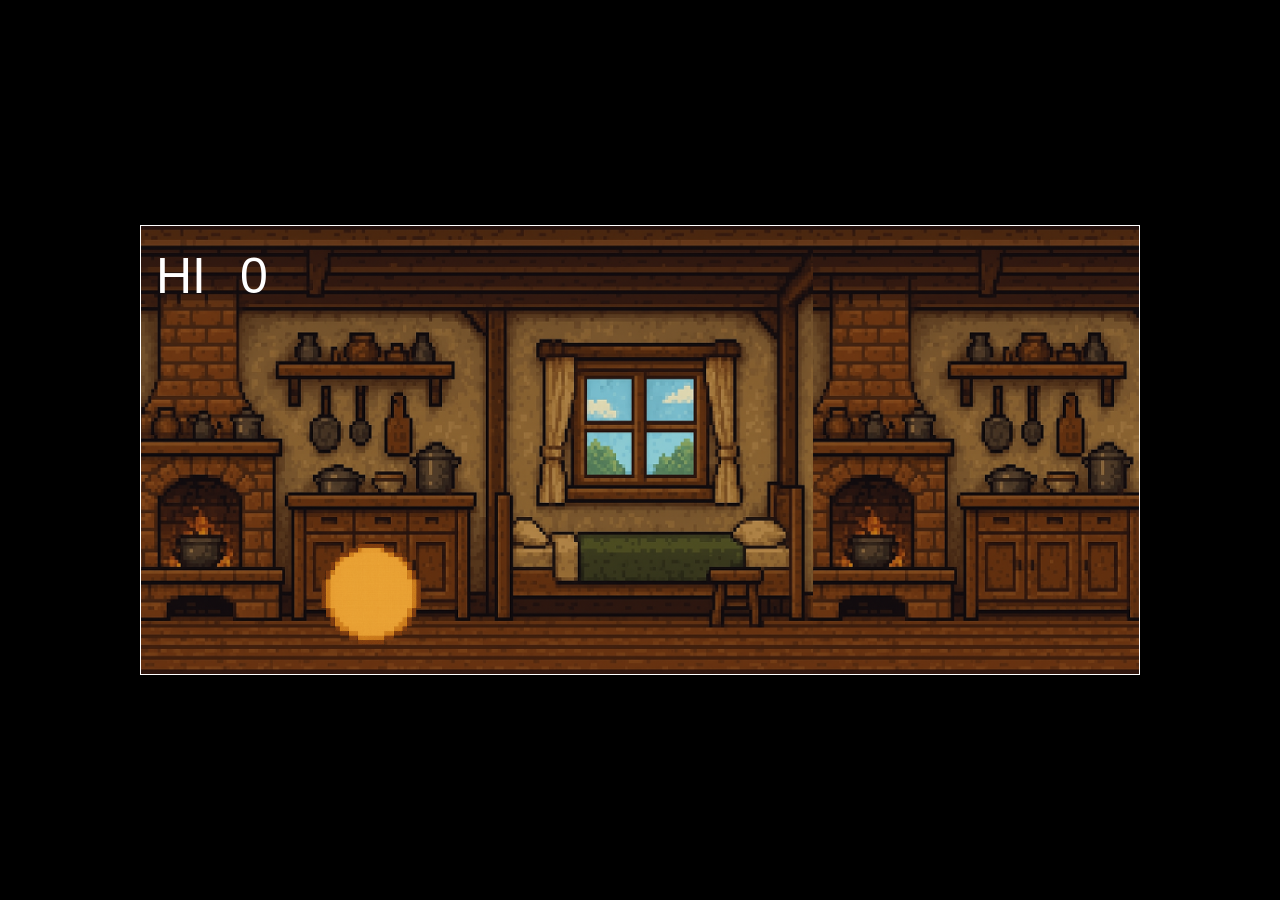
<file: index.html>
<!DOCTYPE html>
<html lang="mn">
<head>
    <meta charset="UTF-8">
    <meta name="viewport" content="width=device-width, initial-scale=1.0">
    <title>Баатар - Тоглоом</title>
    <link rel="stylesheet" href="style.css">
    <style>
        :root {
            --primary-bg: #000;
            --secondary-bg: #111;
            --tertiary-bg: #222;
            --accent-bg: #333;
            --primary-text: #fff;
            --secondary-text: #aaa;
            --tertiary-text: #666;
            --border-color: #444;
        }
        * {
            margin: 0;
            padding: 0;
            box-sizing: border-box;
            font-family: Arial, sans-serif;
        }
        body {
            background-color: var(--primary-bg);
            color: var(--primary-text);
            line-height: 1.6;
        }   
    </style>
</head>
<body>
    <div class="game-container">
        <div class="score-card">
            <span>HI</span>
            <span class="high-score"></span>
            <span class="score"></span>
        </div>
        <div class="unhruush"></div>
        <div class="emoji"></div>
        <div class="restart-game">
            <div class="content">
                <span class="text">RESTART</span>
                <button onclick="restart()" class="btn-reset-game"></button>
            </div>
        </div>
        <div id="cameraFeedback" class="camera-feedback"></div>
        <div id="winModal" class="win-modal" style="display:none;">
            <div class="win-content">Та ялсан!</div>
        </div>
    </div>
    <script src="./app.js"></script>
</body>
</html>
</file>
<file: style.css>
@font-face {
    font-family: Minecraft;
    src: url('./assets/Minecraft.ttf');
}

.game-container {
    width: 1000px;
    height: 450px;
    margin: 20px auto;
    border: 1px solid;
    position: relative;
    justify-content: center;
    align-items: center;
    overflow: hidden;
    background-image: url('./assets/image\ 1.png');
    background-size: contain;
    animation: bg-move 30s linear infinite;
    transition: background-image 0.5s linear, opacity 0.5s linear;
    opacity: 1;
}

@keyframes bg-move {
    0% {
        background-position: 100%;
    }
    100% {
        background-position: -50%;
    }
}




body {
    margin: 0;
    padding: 0;
    display: flex;
    justify-content: center;
    align-items: center;
    height: 100vh;
}
.unhruush {
    width: 160px;
    height: 160px;
    position: absolute;
    bottom: 0;
    left: 15%;
    background-image: url('./assets/unhruush.png');
    background-size:cover;
    background-position:bottom;
}


.emoji {
    width: 160px;
    height: 160px;
    position: absolute;
    bottom: 0;
    left: 70%;
    background-image: url('./assets/emgen.png');
    background-size: contain;
    z-index: 2;
    transition: opacity 0.3s linear;
}

.emoji.enter {
    animation: emoji-enter 1.5s linear forwards;
}

@keyframes emoji-enter {
    0% {
        left: 100%;
        opacity: 0;
    }
    10% {
        opacity: 1;
    }
    100% {
        left: 70%;
        opacity: 1;
    }
}

.score-card {
    color: #fff;
    font-family: Minecraft;
    font-size: 50px;
align-items: end;

    color: white;
    padding: 10px 15px;
    border-radius: 10px;
    font-family: sans-serif;
}

.score-card span {
    margin-right: 20px;
}

.restart-game {
    visibility: hidden;
    font-family: Minecraft;
    background-color: #ffffffb8;
    position: absolute;
    top: 0;
    left: 0;
    width: 100%;
    height: 100%;
    display: flex;
    justify-content: center;
    align-items: center;
    font-size: 40px;
    z-index: 2;
}

.restart-game.show {
    visibility: visible;
}

.restart-game .content {
    display: flex;
}

.restart-game .btn-reset-game {
    border: none;
    display: inline-block;
    width: 50px;
    height: 50px;
    background-image: url('./assets/restart.png');
    background-size: contain;
    margin-left: 15px;
    cursor: pointer;
}

.restart-game .text {
    align-self: end;
}

.stop.game-container, .stop .obstacle {
    animation-play-state: paused;
}

.stop .player {
    background-image: url('./assets/DinoStart.png');
}

.camera-feedback {
    position: absolute;
    bottom: 300px;
    right: 20px;
    width: 160px;
    height: 120px;
    border: 2px solid white;
    z-index: 3;
    display: none;
}

.camera-feedback video {
    width: 100%;
    height: 100%;
    object-fit: cover;
}

.win-modal {
    display: flex;
    position: fixed;
    top: 0;
    left: 0;
    width: 100vw;
    height: 100vh;
    background: rgba(0,0,0,0.95);
    align-items: center;
    justify-content: center;
    z-index: 9999;
}
.win-content {
    color: #fff;
    font-size: 3rem;
    font-weight: bold;
    background: rgba(0,0,0,0.8);
    padding: 40px 60px;
    border-radius: 20px;
    box-shadow: 0 0 40px #000;
    text-align: center;
    letter-spacing: 2px;
}
</file>
